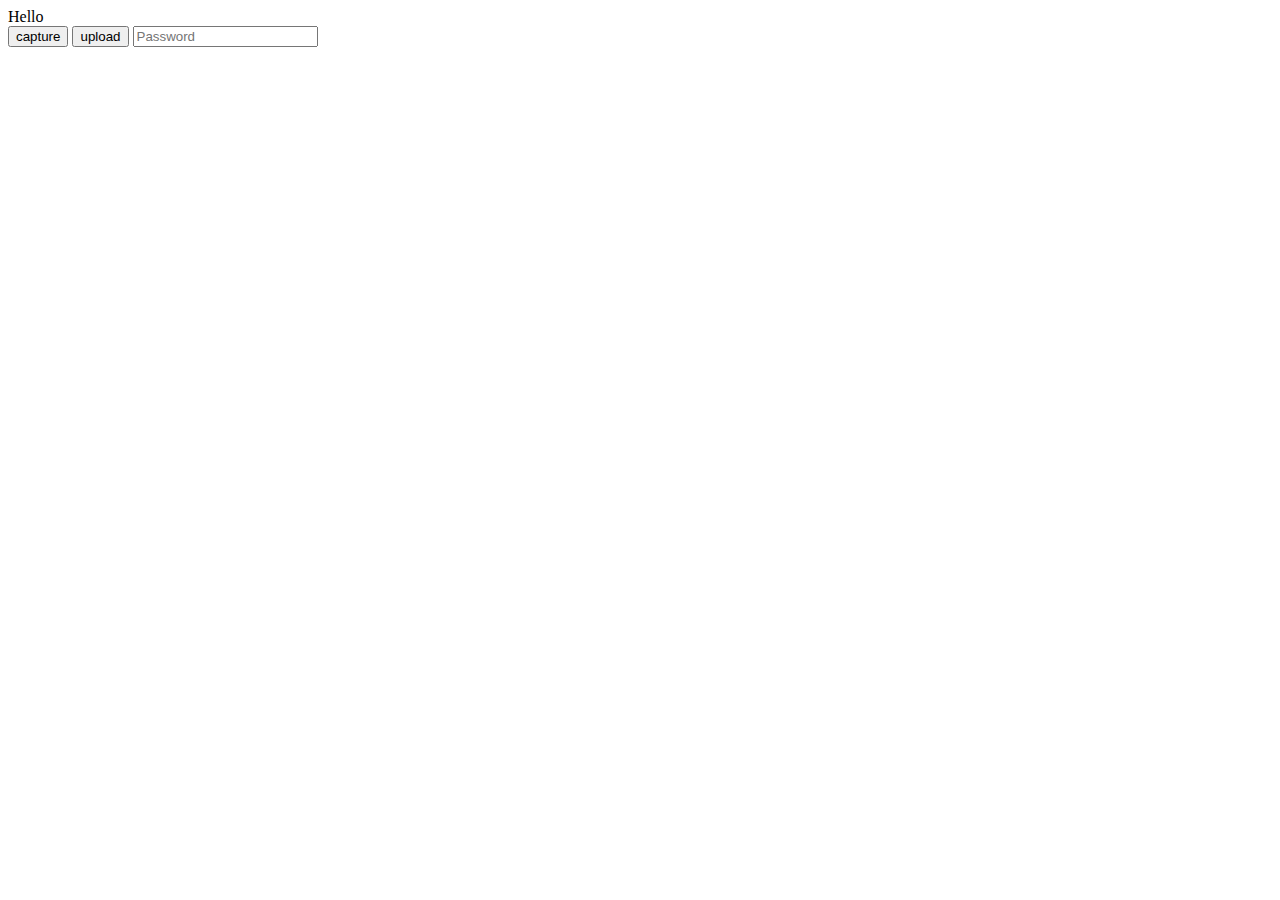
<file: index.html>
<!DOCTYPE html>
<html style=''>
<head>
<script src='script.js'></script>
<script src='background-listener.js'></script>
</head>
<body>
<div id='message'>Hello</div>
<button id ='capture-button-id'>capture</button>
<button id ='upload-button-id'>upload</button>
<input id='password-id' type="password" name="password" placeholder="Password">
</body>
</html>
</file>
